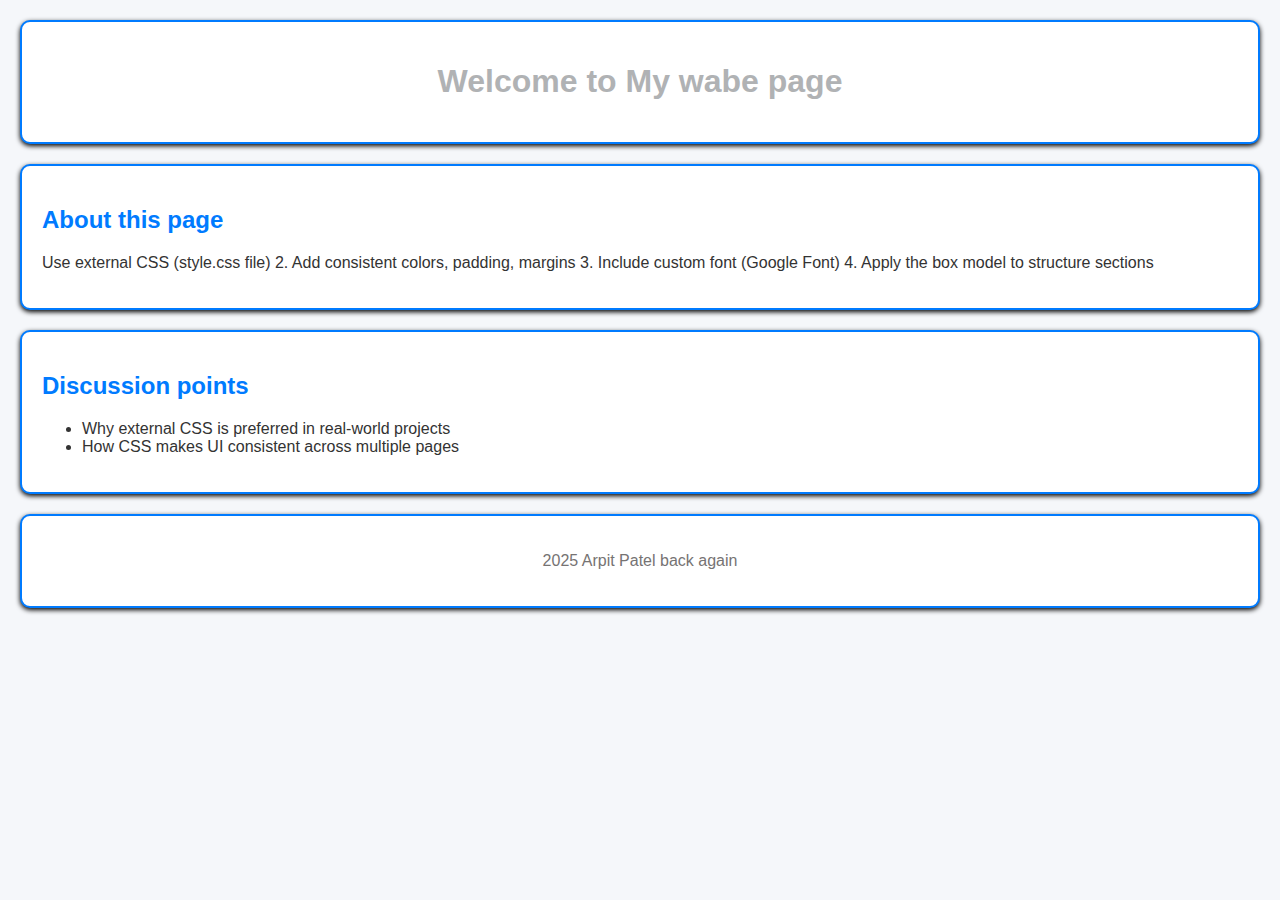
<file: day2.html>
<!DOCTYPE html>
<html lang="en">
<head>
    <meta charset="UTF-8">
    <meta name="viewport" content="width=device-width, initial-scale=1.0">
    <link rel="stylesheet" href="day2.css">
    <title>Document</title>
    <style>
    </style>
</head>
<body>
<header class="box">
    <h1>Welcome to My wabe page</h1>
</header>
<section class="box">
    <h2>About this page</h2>
    <p>Use external CSS (style.css file)
2. Add consistent colors, padding, margins
3. Include custom font (Google Font)
4. Apply the box model to structure sections</p>
</section>
<section class="box">
    <h2>Discussion points</h2>
    <ul>
        <li>
           Why external CSS is preferred in real-world projects
        </li>
        <li>
            How CSS makes UI consistent across multiple pages
        </li>
    </ul>
</section>
<footer class="box">
    <p>
        2025 Arpit Patel back again
    </p>
</footer>
</body>
</html>
</file>
<file: day2.css>
body
{
    font-family:sans-serif;
    background-color: #f5f7fa;
    color: #333;
    margin: 0;
    padding: 0;
    
}
.box
{
    border: 2px solid #007bff;
    background-color: #ffffff;
    margin: 20px;
    padding: 20px;
    border-radius: 10px;
    box-shadow: 0 2px 5px rgba(0, 0, 0, 1);

}
header
{
    background-color: #007bff;
    color:#b0b2b4;
    text-align: center;
    padding: 30px;
}
h2{
    color: #007bff;
}
footer
{
    background-color: #222;
    color: rgb(118, 115, 115);
    text-align: center;
    padding: 15px;
}
</file>
